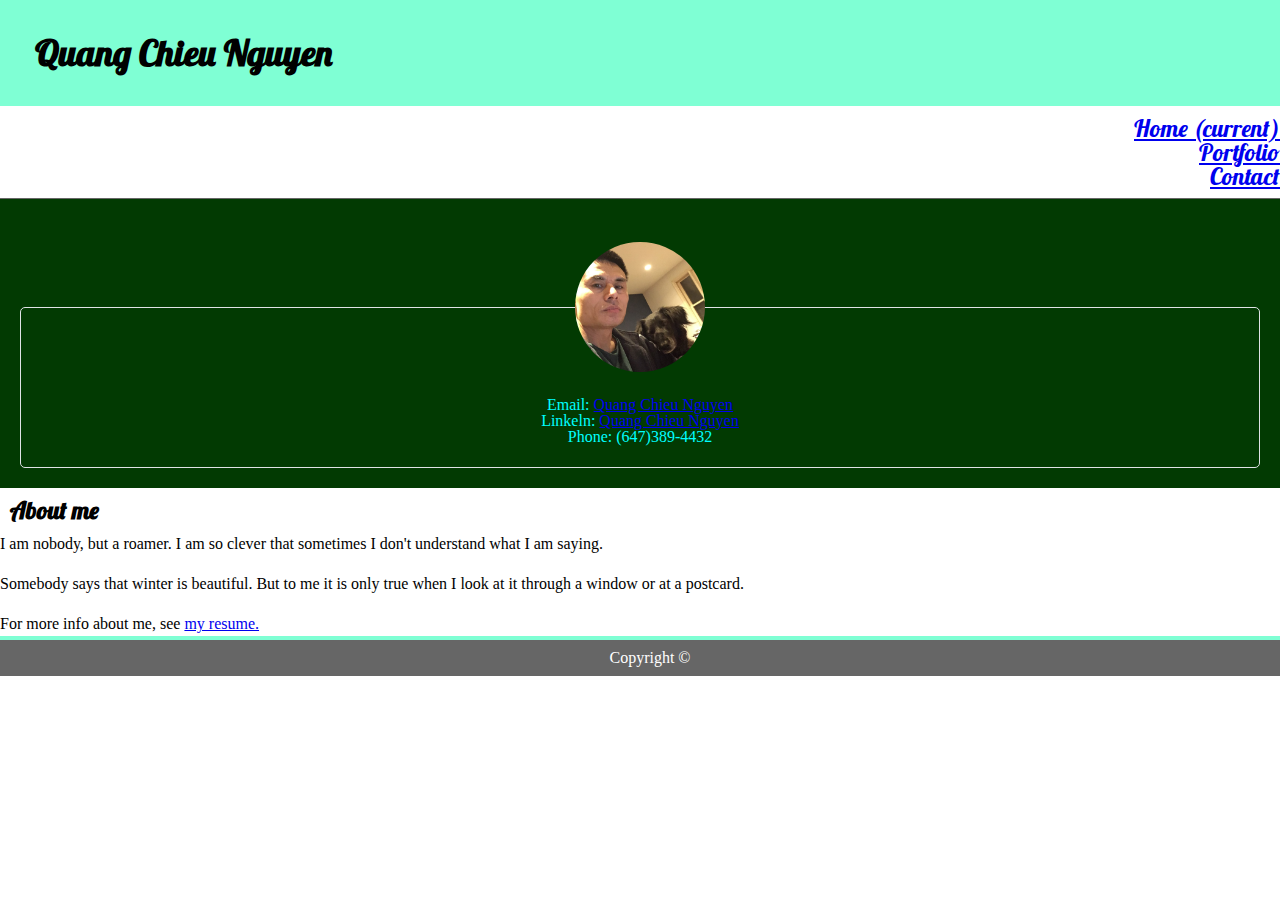
<file: index.html>
<!DOCTYPE html>
<!doctype html>
<html lang="en">

<head>
  <!-- Required meta tags -->
  <meta charset="utf-8">
  <meta name="viewport" content="width=device-width, initial-scale=1, shrink-to-fit=no">

  <!-- Bootstrap CSS -->
  <link rel="stylesheet" href="https://stackpath.bootstrapcdn.com/bootstrap/4.2.1/css/bootstrap.min.css"
    integrity="sha384-GJzZqFGwb1QTTN6wy59ffF1BuGJpLSa9DkKMp0DgiMDm4iYMj70gZWKYbI706tWS" crossorigin="anonymous">

  <!-- CSS link --->
  <link rel="stylesheet" href="assets/style.css">
  <!-- Typography -->
  <link href="https://fonts.googleapis.com/css?family=Dancing+Script" rel="stylesheet">
  <link href="https://fonts.googleapis.com/css?family=Lobster" rel="stylesheet">
  <link href="https://fonts.googleapis.com/css?family=Pacifico" rel="stylesheet">
  <link href="https://fonts.googleapis.com/css?family=Leckerli+One|Pacifico" rel="stylesheet">



  <title>Home</title>
</head>

<body>

  <div class="container">
    <div class="row">
      <div class="col-md-4" id="logo">
        <h1>Quang Chieu Nguyen</h1>
      </div>
      <div class="col-md-8">
        <!--- navbar-->
        <nav class="navbar navbar-expand-lg navbar-light">
          <ul class="navbar-nav mr-auto">
            <li class="nav-item active">
              <a class="nav-link" href="index.html">Home <span class="sr-only">(current)</span></a>
            </li>
            <li class="nav-item">
              <a class="nav-link" href="portfolio.html">Portfolio</a>
            </li>
            <li class="nav-item">
              <a class="nav-link" href="contact.html">Contact</a>
            </li>
          </ul>

        </nav>
      </div>
    </div>

    <!-- Main content -->

    <div class="row">
      <div class="col-md-4" id="info">


        <div class="my-info">

          <img src="assets/images/portrait1.jpg" alt="my picture">

          <ul>
            <li> Email: <a href="mailto:webmaster@example.com">Quang Chieu Nguyen</a></li>
            <li>Linkeln: <a href="https://www.linkedin.com/in/chieu-nguyen-quang-a9907213">Quang Chieu Nguyen</a></li>
            <li> Phone: (647)389-4432 </li>
          </ul>

        </div>

      </div>
      <div class="col-md-8">
        <h2>About me</h2>
        <p>I am nobody, but a roamer. I am so clever that sometimes I don't understand what I am saying.</p>
        <br>
        <p>Somebody says that winter is beautiful. But to me it is only true when I look at it through a window or at a
          postcard.</p>
        <br>
        <p>For more info about me, see <a href="assets\MyResume.pdf">my resume.</a> </p>
      </div>
    </div>
    <!-- Footer -->
    <div class="row footer">
      <div class="col-md-12">
        <small>Copyright ©</small>
      </div>
    </div>
  </div>


</body>

</html>
</file>
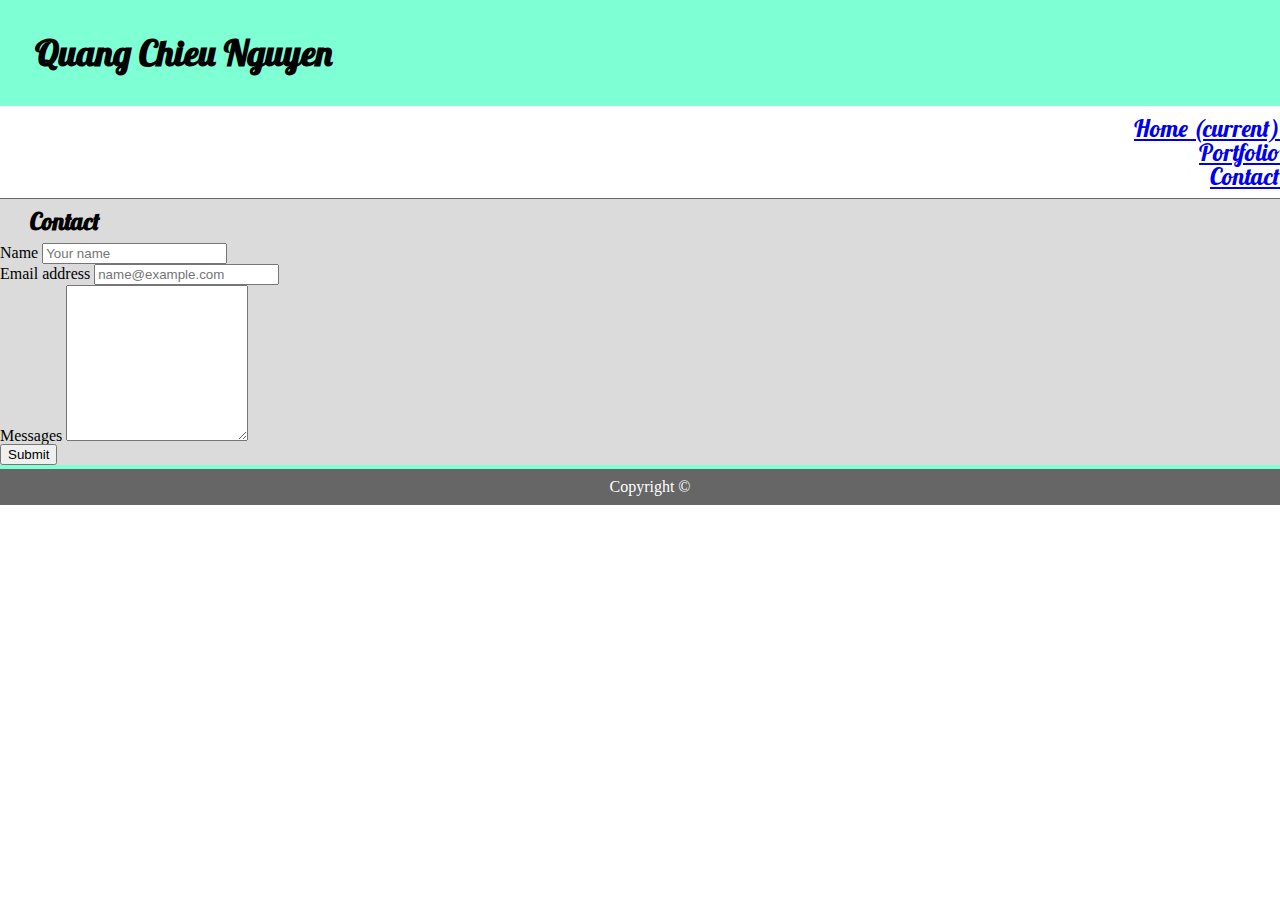
<file: contact.html>
<!DOCTYPE html>
<!doctype html>
<html lang="en">

<head>
  <!-- Required meta tags -->
  <meta charset="utf-8">
  <meta name="viewport" content="width=device-width, initial-scale=1, shrink-to-fit=no">

  <!-- Bootstrap CSS -->
  <link rel="stylesheet" href="https://stackpath.bootstrapcdn.com/bootstrap/4.2.1/css/bootstrap.min.css"
    integrity="sha384-GJzZqFGwb1QTTN6wy59ffF1BuGJpLSa9DkKMp0DgiMDm4iYMj70gZWKYbI706tWS" crossorigin="anonymous">

  <!-- CSS link --->
  <link rel="stylesheet" href="assets/style.css">
  <!-- Typography -->
  <link href="https://fonts.googleapis.com/css?family=Dancing+Script" rel="stylesheet">
  <link href="https://fonts.googleapis.com/css?family=Lobster" rel="stylesheet">
  <link href="https://fonts.googleapis.com/css?family=Pacifico" rel="stylesheet">
  <link href="https://fonts.googleapis.com/css?family=Leckerli+One|Pacifico" rel="stylesheet">



  <title>Contact</title>
</head>

<body>




  <div class="container">
    <div class="row">
      <div class="col-md-4" id="logo">
        <h1>Quang Chieu Nguyen</h1>
      </div>
      <div class="col-md-8">
        <!--- navbar-->
        <nav class="navbar navbar-expand-lg navbar-light">
          <ul class="navbar-nav mr-auto">
            <li class="nav-item active">
              <a class="nav-link" href="index.html">Home <span class="sr-only">(current)</span></a>
            </li>
            <li class="nav-item">
              <a class="nav-link" href="portfolio.html">Portfolio</a>
            </li>
            <li class="nav-item">
              <a class="nav-link" href="contact.html">Contact</a>
            </li>
          </ul>

        </nav>
      </div>
    </div>

    <!-- Main content -->

    <div class="row">
      <div class="col-md-12">
        <h2>Contact</h2>
      </div>
    </div>
    <form>
      <div class="form-group">
        <label for="exampleFormControlInput1">Name</label>
        <input type="text" class="form-control" id="exampleFormControlInput1" placeholder="Your name">
      </div>
      <div class="form-group">
        <label for="exampleFormControlInput1">Email address</label>
        <input type="email" class="form-control" id="exampleFormControlInput1" placeholder="name@example.com">
      </div>

      <div class="form-group">
        <label for="exampleFormControlTextarea1">Messages</label>
        <textarea class="form-control" id="exampleFormControlTextarea1" rows="10"></textarea>
      </div>
      <!-- submit button -->
      <div class="col-auto">
        <button type="submit" class="btn btn-primary mb-2">Submit</button>
      </div>
    </form>


    <!-- Footer -->
    <div class="row footer">
      <div class="col-md-12">
        <small>Copyright ©</small>
      </div>
    </div>
  </div>





</body>

</html>
</file>
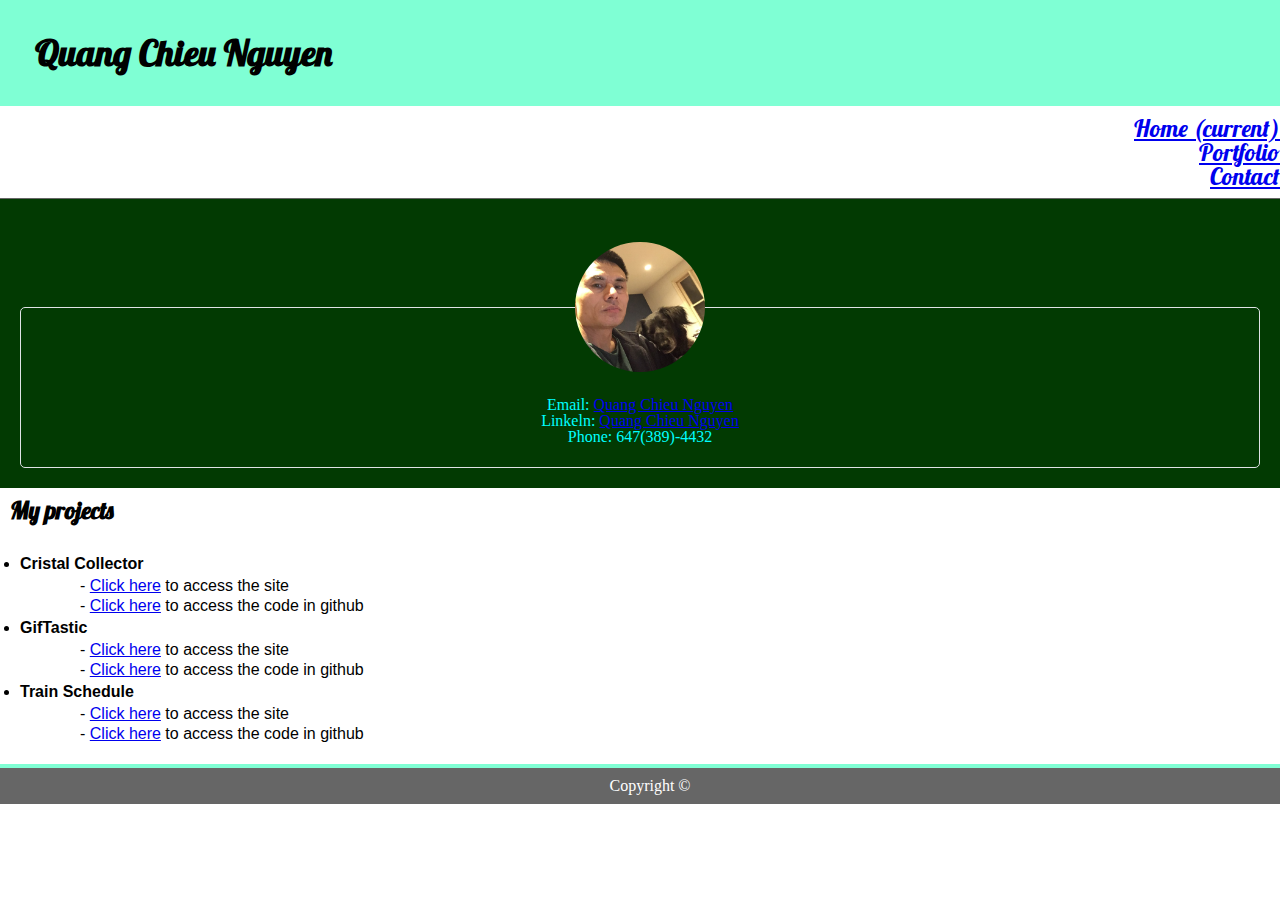
<file: portfolio.html>
<!DOCTYPE html>
<!doctype html>
<html lang="en">

<head>
  <!-- Required meta tags -->
  <meta charset="utf-8">
  <meta name="viewport" content="width=device-width, initial-scale=1, shrink-to-fit=no">

  <!-- Bootstrap CSS -->
  <link rel="stylesheet" href="https://stackpath.bootstrapcdn.com/bootstrap/4.2.1/css/bootstrap.min.css"
    integrity="sha384-GJzZqFGwb1QTTN6wy59ffF1BuGJpLSa9DkKMp0DgiMDm4iYMj70gZWKYbI706tWS" crossorigin="anonymous">

  <!-- CSS link -->
  <link rel="stylesheet" href="assets/style.css">
  <!-- Typography -->
  <link href="https://fonts.googleapis.com/css?family=Dancing+Script" rel="stylesheet">
  <link href="https://fonts.googleapis.com/css?family=Lobster" rel="stylesheet">
  <link href="https://fonts.googleapis.com/css?family=Pacifico" rel="stylesheet">
  <link href="https://fonts.googleapis.com/css?family=Leckerli+One|Pacifico" rel="stylesheet">



  <title>Portfolio</title>
</head>

<body>
  <div class="container">
    <div class="row">
      <div class="col-md-4" id="logo">
        <h1>Quang Chieu Nguyen</h1>
      </div>
      <div class="col-md-8">
        <!--- navbar-->
        <nav class="navbar navbar-expand-lg navbar-light">
          <ul class="navbar-nav mr-auto">
            <li class="nav-item active">
              <a class="nav-link" href="index.html">Home <span class="sr-only">(current)</span></a>
            </li>
            <li class="nav-item">
              <a class="nav-link" href="portfolio.html">Portfolio</a>
            </li>
            <li class="nav-item">
              <a class="nav-link" href="contact.html">Contact</a>
            </li>
          </ul>

        </nav>
      </div>
    </div>

    <!-- Main content -->

    <div class="row">
      <div class="col-md-4" id="info">


        <div class="my-info">

          <img src="assets/images/portrait1.jpg" alt="my picture">

          <ul>
            <li> Email: <a href="mailto:webmaster@example.com">Quang Chieu Nguyen</a></li>
            <li>Linkeln: <a href="https://www.linkedin.com/in/chieu-nguyen-quang-a9907213">Quang Chieu Nguyen</a></li>
            <li>Phone: 647(389)-4432</li>
          </ul>
          

        </div>

      </div>
      <div class="col-md-8">
        <h2>My projects</h2>
        <h3>
          <ul class="parent">
            <li> Cristal Collector
              <ul id="child">
                <li> - <a href="https://chieu1964.github.io/unit-4-game/">Click here</a> to access the site </li>
                <li> - <a href="https://github.com/Chieu1964/unit-4-game.git/">Click here</a> to access the code in
                  github </li>
              </ul>

            </li>
            <li>GifTastic
              <ul id="child">
                <li> - <a href="https://chieu1964.github.io/GifTastic/">Click here</a> to access the site </li>
                <li> - <a href="https://github.com/Chieu1964/GifTastic.git">Click here</a> to access the code in github
                </li>
              </ul>

            </li>
            <li>Train Schedule
                <ul id="child">
                  <li> - <a href="https://chieu1964.github.io/TrainSchedule/">Click here</a> to access the site </li>
                  <li> - <a href="https://github.com/Chieu1964/TrainSchedule.git">Click here</a> to access the code in github
                  </li>
                </ul>
  
              </li>
          </ul>
      </div>
    </div>
    <!-- Footer -->
    <div class="row footer">
      <div class="col-md-12">
        <small>Copyright ©</small>
      </div>
    </div>
  </div>


</body>

</html>
</file>
<file: assets/style.css>
/* 
================
Reset part 
================
*/
/* http://meyerweb.com/eric/tools/css/reset/ 
   v2.0 | 20110126
   License: none (public domain)
*/

html, body, div, span, applet, object, iframe,
h1, h2, h3, h4, h5, h6, p, blockquote, pre,
a, abbr, acronym, address, big, cite, code,
del, dfn, em, img, ins, kbd, q, s, samp,
small, strike, strong, sub, sup, tt, var,
b, u, i, center,
dl, dt, dd, ol, ul, li,
fieldset, form, label, legend,
table, caption, tbody, tfoot, thead, tr, th, td,
article, aside, canvas, details, embed, 
figure, figcaption, footer, header, hgroup, 
menu, nav, output, ruby, section, summary,
time, mark, audio, video {
	margin: 0;
	padding: 0;
	border: 0;
	font-size: 100%;
	font: inherit;
	vertical-align: baseline;
}
/* HTML5 display-role reset for older browsers */
article, aside, details, figcaption, figure, 
footer, header, hgroup, menu, nav, section {
	display: block;
}
body {
	line-height: 1;
}
ol, ul {
	list-style: none;
}
blockquote, q {
	quotes: none;
}
blockquote:before, blockquote:after,
q:before, q:after {
	content: '';
	content: none;
}
table {
	border-collapse: collapse;
	border-spacing: 0;
}

/*
=================================
Custom styles
=================================
*/



/* h1,h2,h3 {
    font-family: 'Times New Roman', Times, serif;
} */


h1 {
    font-size: 36px;
    font-weight: bold;
    font-family: 'Lobster', cursive;
    padding: 15px;
}
h2 {
    font-size: 24px;
    font-weight: bold;
    font-family: 'Lobster', cursive;
    padding: 10px;
}

.navbar-nav {
    text-align: right;
    font-family: 'Lobster', cursive;
    font-size: 24px;
    padding: 10px 0 10px 300px;
}

/* .nav-link {
    text-align: right;
} */



.container {
    background: #dbdbdb;
    }

.footer {
    padding: 10px 14px 10px 14px;
    background: #666666;
    color: #ffffff;
    text-align: center;
    border-top: 4px solid aquamarine;
}

.col-md-4 {
    background: aquamarine;
    padding: 20px;
}

.col-md-8 {
    background: #ffffff;
}

.col-md-12 {
    padding-left: 20px;
}
.img-frame {
    padding: 20px;
}

.navbar {
	border-bottom: 1px solid #666666;
}
p {
    line-height: 1.5;
}

.my-info img {
    border-radius: 50%;
    height: 130px;
    margin: -66px 50px 22px 50px;
    /* vertical-align: top; */
  }

.my-info {
    border: 1px solid #dfe2e5;
    border-radius: 5px;
    margin-top: 88px;
    padding-bottom: 22px;
    text-align: center;
}
#info {
    background-color: rgb(2, 58, 2);
    color: aqua;
}

.parent {
    padding: 20px;
    font-family: 'Lucida Sans', 'Lucida Sans Regular', 'Lucida Grande', 'Lucida Sans Unicode', Geneva, Verdana, sans-serif;
    font-weight: 900;
    line-height: 1.5;
    list-style-type: disc;
}

#child {
    padding-left: 40px;
    line-height: 1.25;
    text-indent: 20px;
    font-weight: 400;
    
}
</file>
